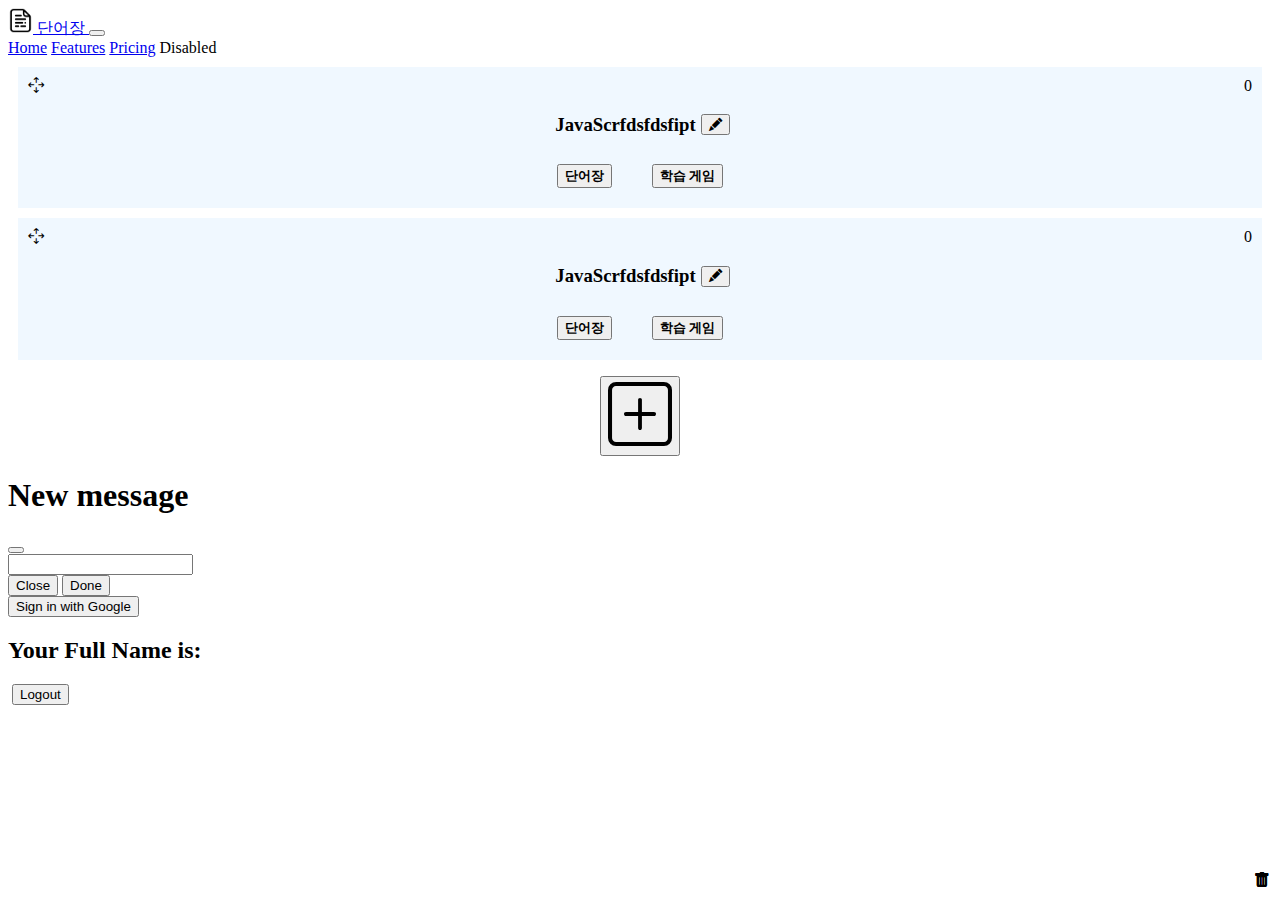
<file: index.html>
<!DOCTYPE html>
<html lang="en">

<head>
  <meta charset="UTF-8">
  <meta http-equiv="X-UA-Compatible" content="IE=edge">
  <meta name="viewport" content="width=device-width, initial-scale=1.0">

  <title>Document</title>
  <link rel="icon" href="favicon.ico" type="image/x-icon">
  <link rel="shortcut icon" href="favicon.ico" type="image/x-icon">
  <link href="style.css" rel="stylesheet" crossorigin="anonymous">
  <link href="https://cdn.jsdelivr.net/npm/bootstrap@5.2.3/dist/css/bootstrap.min.css" rel="stylesheet"
    integrity="sha384-rbsA2VBKQhggwzxH7pPCaAqO46MgnOM80zW1RWuH61DGLwZJEdK2Kadq2F9CUG65" crossorigin="anonymous">
  <link href="https://cdn.jsdelivr.net/npm/bootstrap-icons@1.7.2/font/bootstrap-icons.css" rel="stylesheet">
  <script src="https://accounts.google.com/gsi/client" async defer></script>
</head>

<body>

  <!-- 네비게이션 -->

  <nav class="navbar navbar-expand-lg bg-light">
    <div class="container-fluid">

      <a class="navbar-brand" href="#">
        <img src="favicon.png" alt="Logo" width="25" height="25" class="d-inline-block align-text-top">
        단어장
      </a>
      <button class="navbar-toggler" type="button" data-bs-toggle="collapse" data-bs-target="#navbarNavAltMarkup"
        aria-controls="navbarNavAltMarkup" aria-expanded="false" aria-label="Toggle navigation">
        <span class="navbar-toggler-icon"></span>
      </button>
      <div class="collapse navbar-collapse" id="navbarNavAltMarkup">
        <div class="navbar-nav">
          <a class="nav-link active" aria-current="page" href="#">Home</a>
          <a class="nav-link" href="#">Features</a>
          <a class="nav-link" href="#">Pricing</a>
          <a class="nav-link disabled">Disabled</a>
        </div>
      </div>
    </div>
  </nav>


  <!-- List with handle -->
  <main>
    <div id="listWithHandle" class="list-group">
    </div>

    <p style="text-align: center;">
      <button id="add-note" type="button" class="btn btn-link bi bi-plus-square" style="font-size: 4rem;"
        data-bs-toggle="modal" data-bs-target="#noteNameModal"> </button>
    </p>
  </main>


  <!-- <button type="button" class="btn btn-primary" data-bs-toggle="modal" data-bs-target="#exampleModal" data-bs-whatever="@mdo">Open modal for @mdo</button> -->

  <div class="modal fade" id="noteNameModal" tabindex="-1" aria-labelledby="noteNameModalLabel" aria-hidden="true">
    <div class="modal-dialog">
      <div class="modal-content">
        <div class="modal-header">
          <h1 class="modal-title fs-5" id="noteNameModalLabel">New message</h1>
          <button type="button" class="btn-close" data-bs-dismiss="modal" aria-label="Close"></button>
        </div>
        <div class="modal-body">
          <form>
            <div class="mb-3">
              <input type="text" class="form-control" id="note-name">
            </div>

          </form>
        </div>
        <div class="modal-footer">
          <button type="button" class="btn btn-secondary" data-bs-dismiss="modal">Close</button>
          <button type="button" class="btn btn-primary" data-bs-dismiss="modal" id="submit-note-name">Done</button>
        </div>
      </div>
    </div>
  </div>




  <div id="buttonDiv"></div>

  <button onclick="signIn()">Sign in with Google</button>
  <h2>Your Full Name is:</h2>
  <img id="image" />
  <button onclick="logout()">Logout</button>


  <script src="https://cdn.jsdelivr.net/npm/bootstrap@5.2.3/dist/js/bootstrap.bundle.min.js"
    integrity="sha384-kenU1KFdBIe4zVF0s0G1M5b4hcpxyD9F7jL+jjXkk+Q2h455rYXK/7HAuoJl+0I4"
    crossorigin="anonymous"></script>
  <script src="./Sortable-master/Sortable.js"></script>
  <script src="main.js"></script>
</body>

</html>
</file>
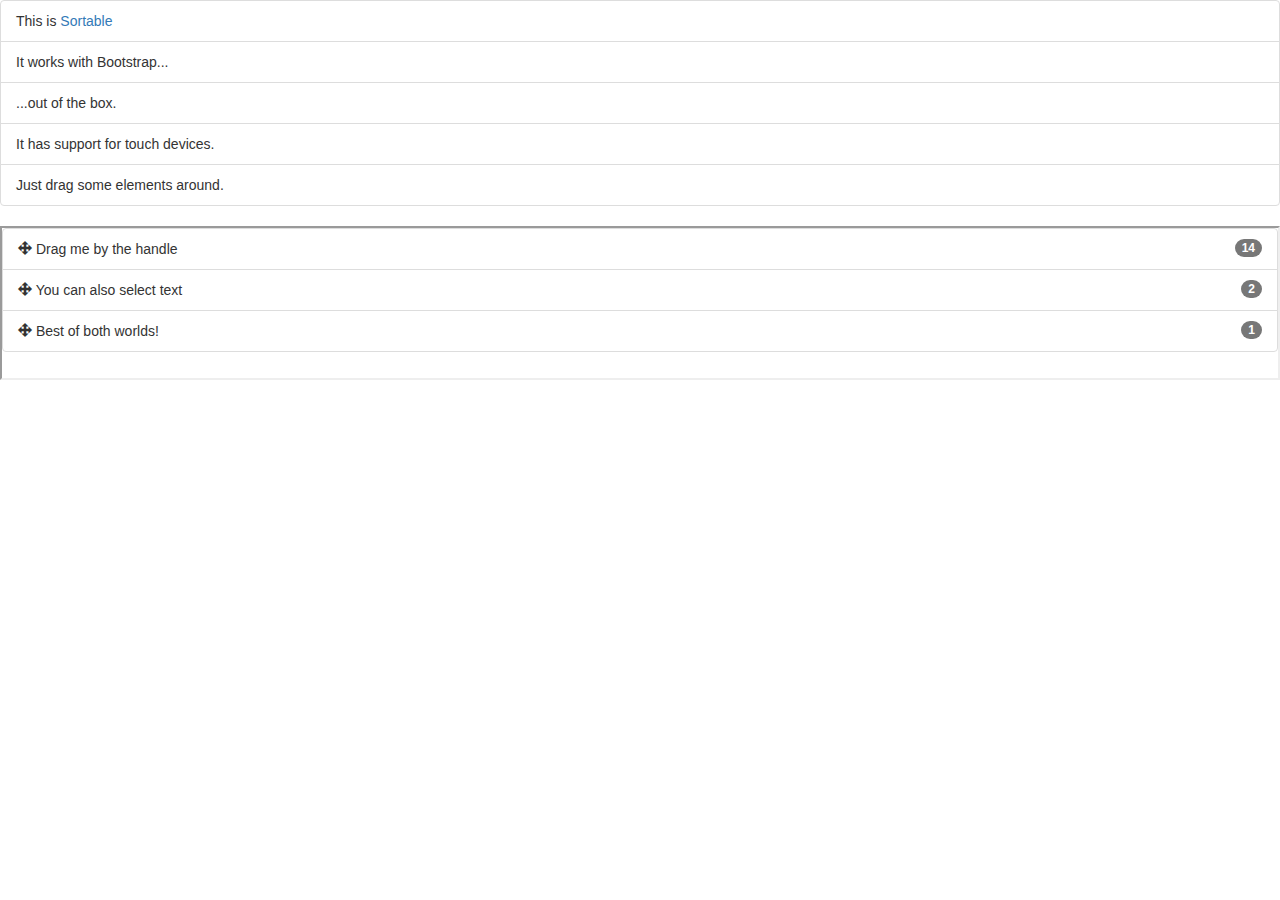
<file: Sortable-master/st/iframe/index.html>
<!DOCTYPE html>
<html>
<head>
	<meta charset="utf-8">
	<title>IFrame playground</title>
</head>
<body>


<!-- Latest compiled and minified CSS -->
<link rel="stylesheet" href="https://maxcdn.bootstrapcdn.com/bootstrap/3.3.1/css/bootstrap.min.css"/>


<!-- Latest Sortable -->
<script src="../../Sortable.js"></script>


<!-- Simple List -->
<div id="simpleList" class="list-group">
	<div class="list-group-item">This is <a href="http://rubaxa.github.io/Sortable/">Sortable</a></div>
	<div class="list-group-item">It works with Bootstrap...</div>
	<div class="list-group-item">...out of the box.</div>
	<div class="list-group-item">It has support for touch devices.</div>
	<div class="list-group-item">Just drag some elements around.</div>
</div>

<script>
	(function () {
		Sortable.create(simpleList, {group: 'shared'});


		var iframe = document.createElement('iframe');

		iframe.src = 'frame.html';
		iframe.width = '100%';
		iframe.onload = function () {
			var doc = iframe.contentDocument,
					list = doc.getElementById('listWithHandle');

			Sortable.create(list, {group: 'shared'});
		};


		document.body.appendChild(iframe);
	})();
</script>

</body>
</html>
</file>
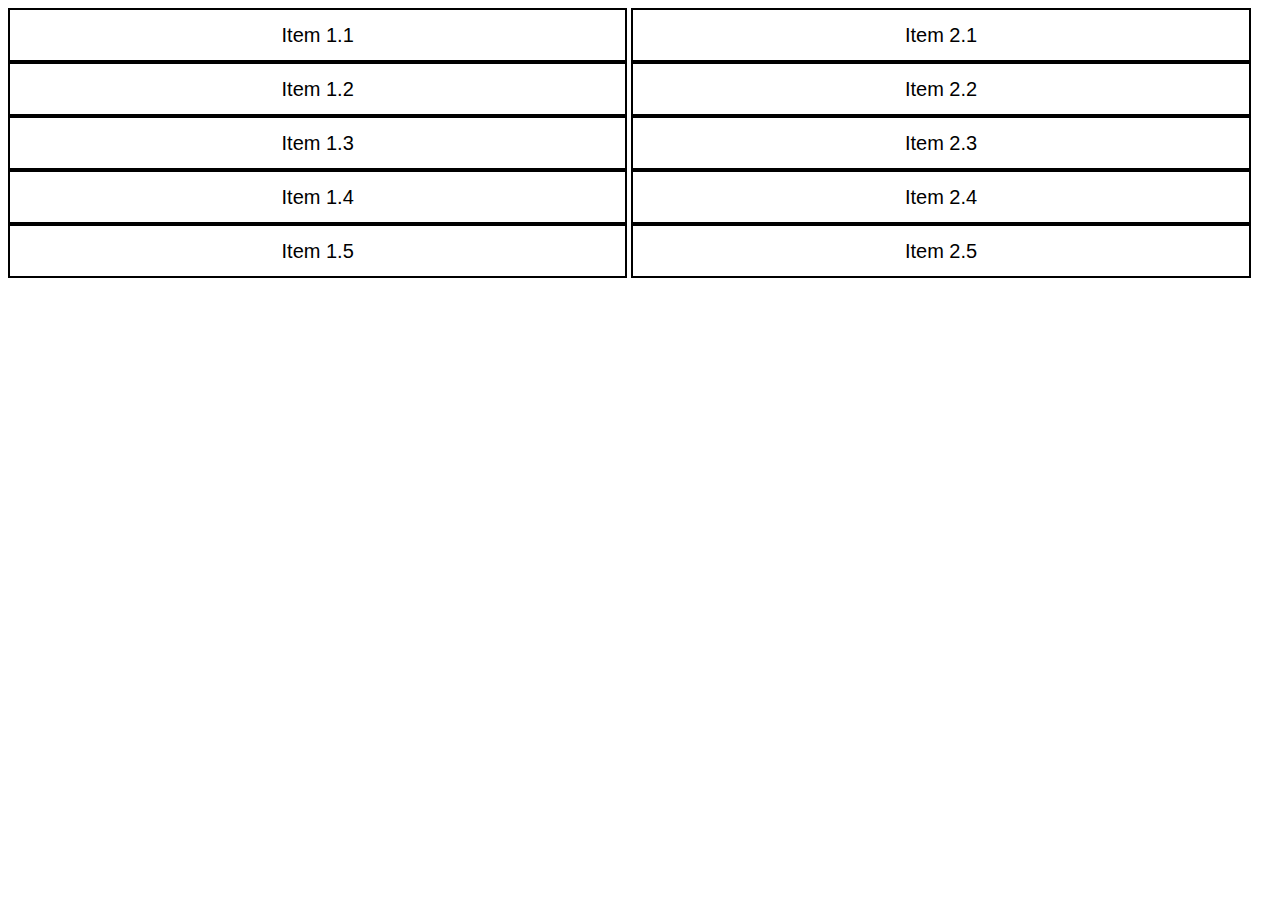
<file: Sortable-master/tests/dual-list.html>
<!DOCTYPE html>
<html>
<head>
	<title></title>
	<link rel="stylesheet" type="text/css" href="./style.css">
</head>
<body>

<div class="list half" id="list1">
	<div>Item 1.1</div>
	<div>Item 1.2</div>
	<div>Item 1.3</div>
	<div>Item 1.4</div>
	<div>Item 1.5</div>
</div>

<div class="list half" id="list2">
	<div>Item 2.1</div>
	<div>Item 2.2</div>
	<div>Item 2.3</div>
	<div>Item 2.4</div>
	<div>Item 2.5</div>
</div>


<script src="../Sortable.js"></script>

<script type="text/javascript">
	new Sortable(document.getElementById('list1'), { group: 'shared' });
	new Sortable(document.getElementById('list2'), { });
</script>

</body>
</html>
</file>
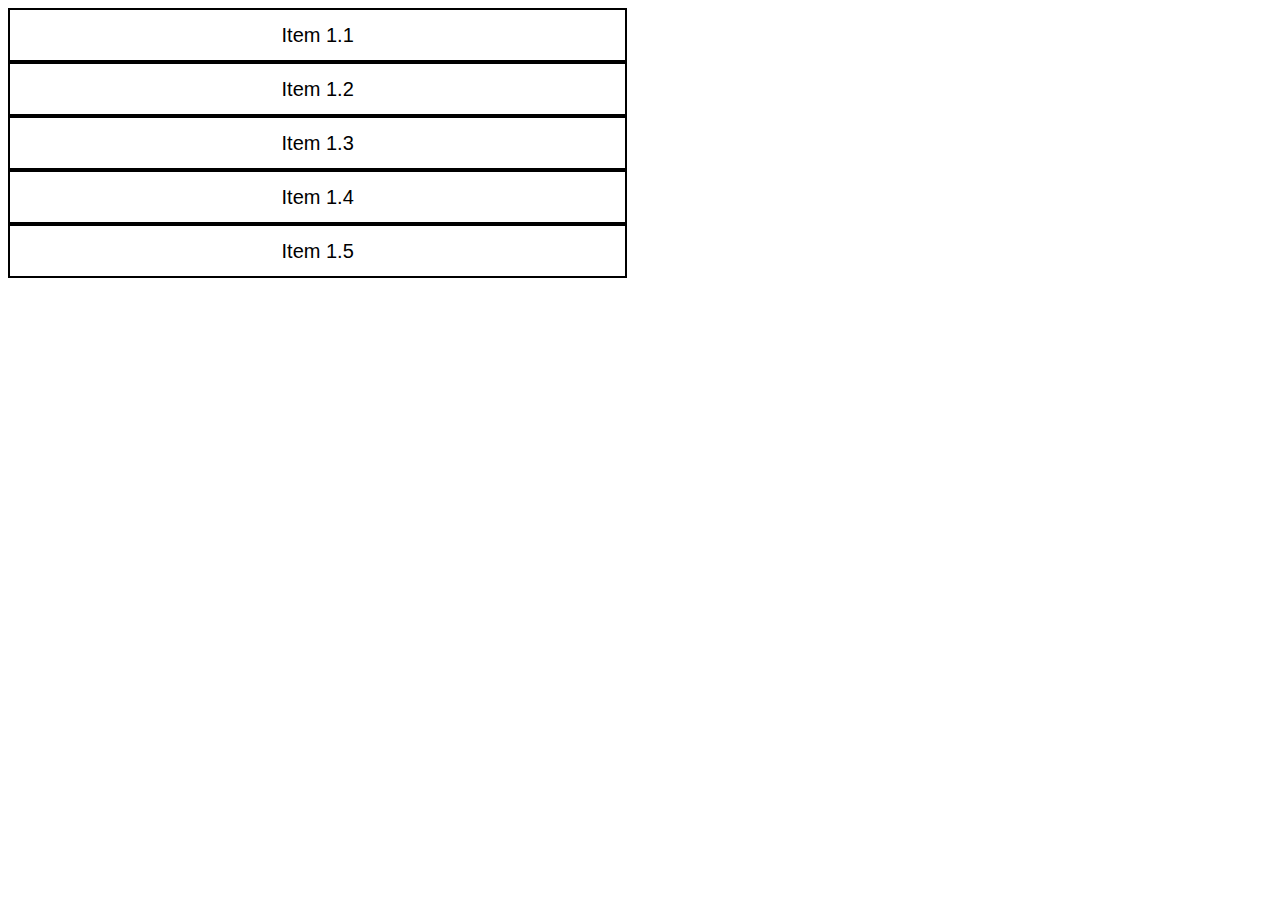
<file: Sortable-master/tests/empty-list.html>
<!DOCTYPE html>
<html>
<head>
	<title></title>
	<link rel="stylesheet" type="text/css" href="./style.css">
</head>
<body>

<div class="list half" id="list1">
	<div>Item 1.1</div>
	<div>Item 1.2</div>
	<div>Item 1.3</div>
	<div>Item 1.4</div>
	<div>Item 1.5</div>
</div>

<div class="list half" id="list2">

</div>


<script src="../Sortable.js"></script>

<script type="text/javascript">
	new Sortable(document.getElementById('list1'), { group: 'shared' });
	new Sortable(document.getElementById('list2'), { group: 'shared' });
</script>

</body>
</html>
</file>
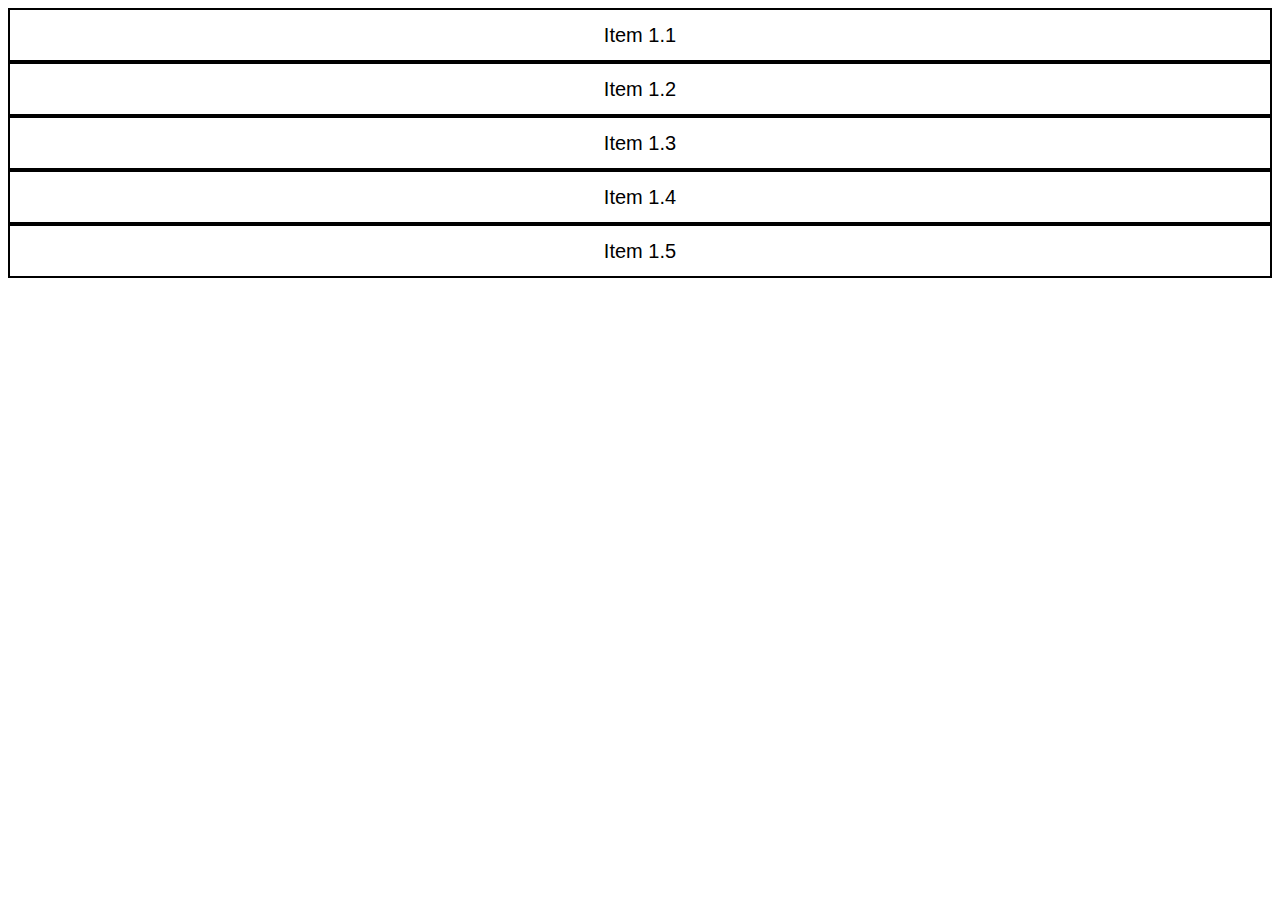
<file: Sortable-master/tests/filter.html>
<!DOCTYPE html>
<html>
<head>
	<title></title>
	<link rel="stylesheet" type="text/css" href="./style.css">
</head>
<body>

<div class="list" id="list1">
	<div>Item 1.1</div>
	<div>Item 1.2</div>
	<div class="filtered">Item 1.3</div>
	<div>Item 1.4</div>
	<div>Item 1.5</div>
</div>




<script src="../Sortable.js"></script>

<script type="text/javascript">
	new Sortable(document.getElementById('list1'), { filter: '.filtered' });
</script>

</body>
</html>
</file>
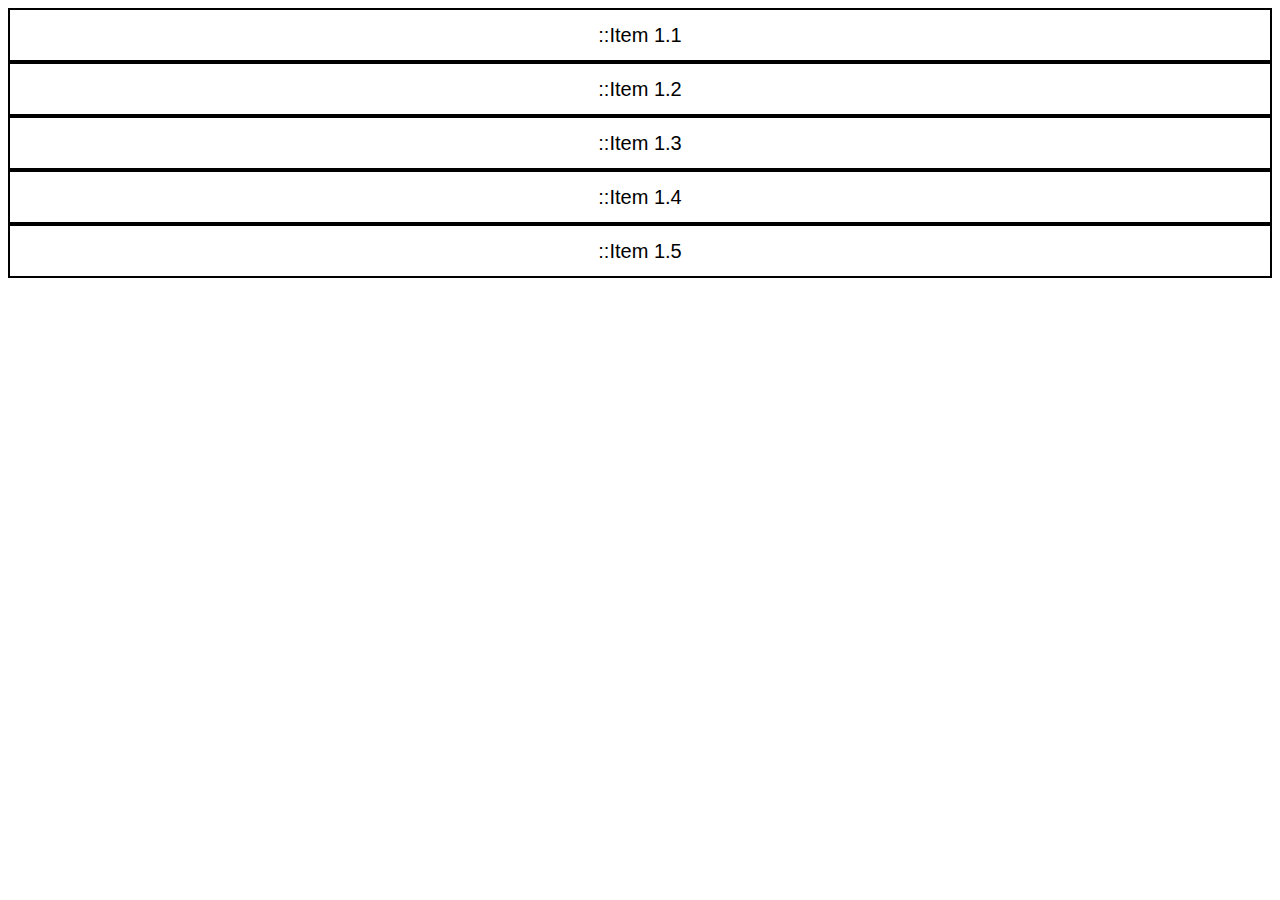
<file: Sortable-master/tests/handles.html>
<!DOCTYPE html>
<html>
<head>
	<title></title>
	<link rel="stylesheet" type="text/css" href="./style.css">
</head>
<body>

<div class="list" id="list1">
	<div><span class="handle">::</span>Item 1.1</div>
	<div><span class="handle">::</span>Item 1.2</div>
	<div><span class="handle">::</span>Item 1.3</div>
	<div><span class="handle">::</span>Item 1.4</div>
	<div><span class="handle">::</span>Item 1.5</div>
</div>




<script src="../Sortable.js"></script>

<script type="text/javascript">
	new Sortable(document.getElementById('list1'), { handle: '.handle' });
</script>

</body>
</html>
</file>
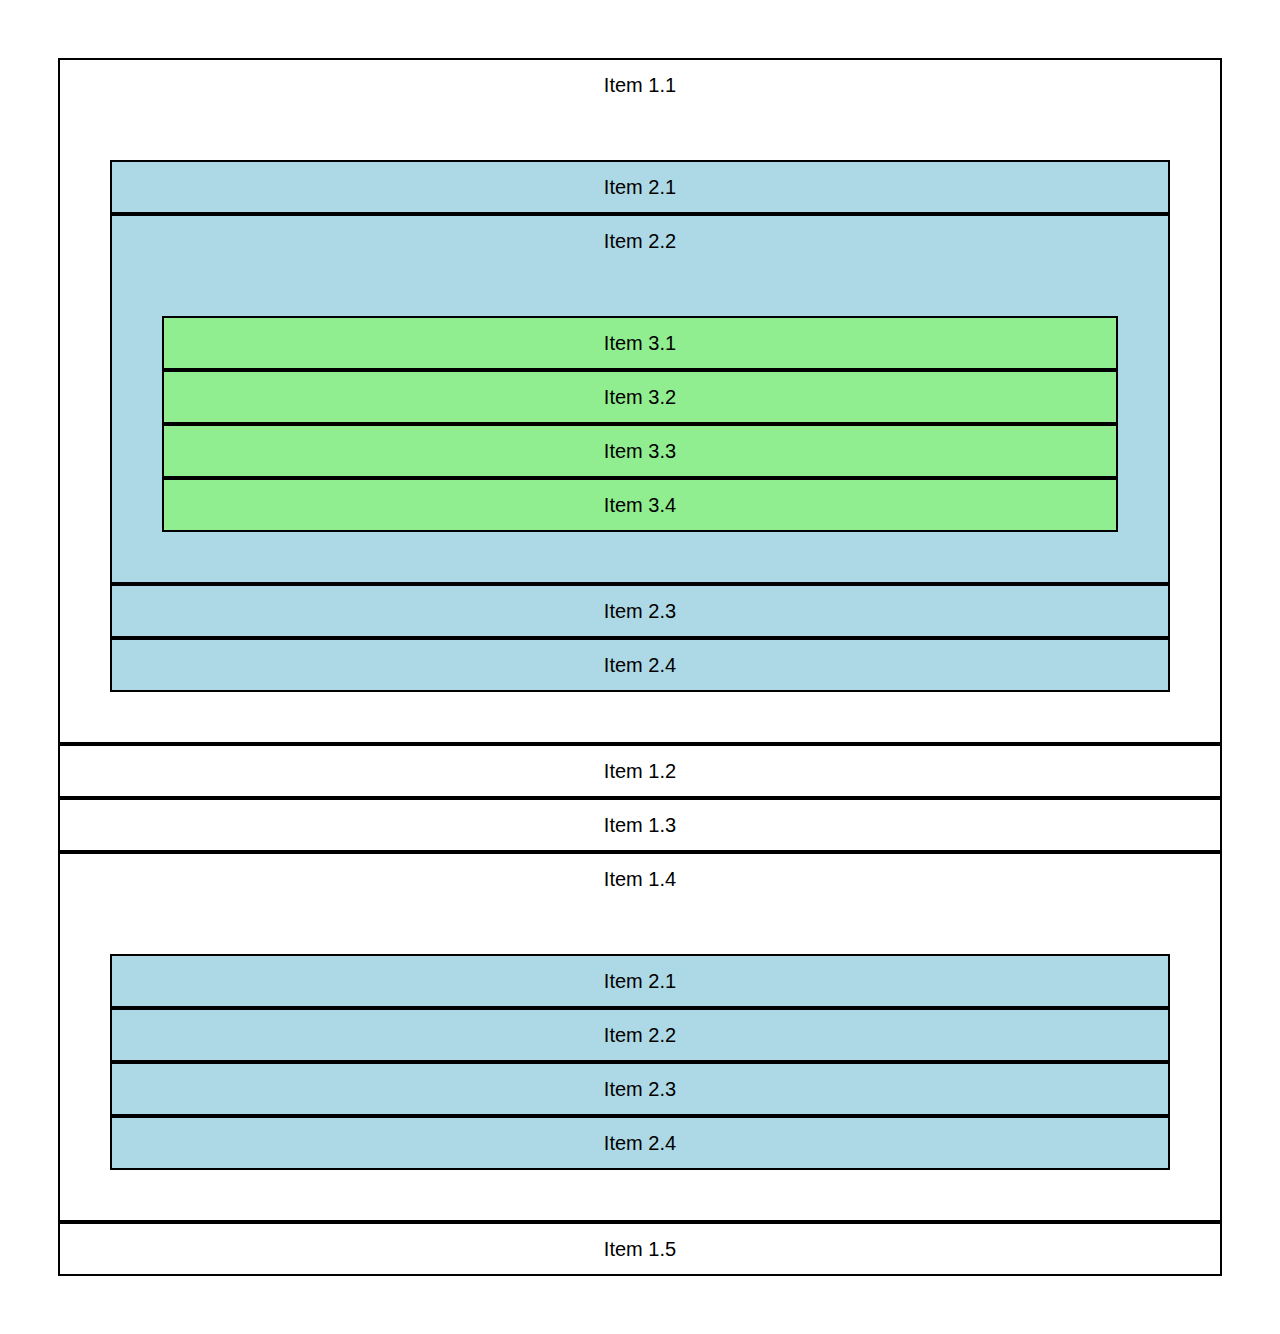
<file: Sortable-master/tests/nested.html>
<!DOCTYPE html>
<html>
<head>
	<title></title>
	<link rel="stylesheet" type="text/css" href="./style.css">
</head>
<body>

<div id="list1" class="list">
	<div>Item 1.1
		<div class="list n1">
			<div>Item 2.1</div>
			<div>Item 2.2
				<div class="list n2">
					<div>Item 3.1</div>
					<div>Item 3.2</div>
					<div>Item 3.3</div>
					<div>Item 3.4</div>
				</div>
			</div>
			<div>Item 2.3</div>
			<div>Item 2.4</div>
		</div>
	</div>
	<div>Item 1.2</div>
	<div>Item 1.3</div>
	<div>Item 1.4
		<div class="list n1">
			<div>Item 2.1</div>
			<div>Item 2.2</div>
			<div>Item 2.3</div>
			<div>Item 2.4</div>
		</div>
	</div>
	<div>Item 1.5</div>
</div>

<style>
	.n1 > div {
		background-color: lightblue;
	}

	.n2 > div {
		background-color: lightgreen
	}

	.list {
		padding: 50px;
	}

</style>

<script src="../Sortable.js"></script>

<script type="text/javascript">
	var elements = document.getElementsByClassName('list');

	for (var i = 0; i < elements.length; i++) {
		new Sortable(elements[i], {
			group: 'shared',
			invertSwap: true
		});
	}
</script>

</body>
</html>
</file>
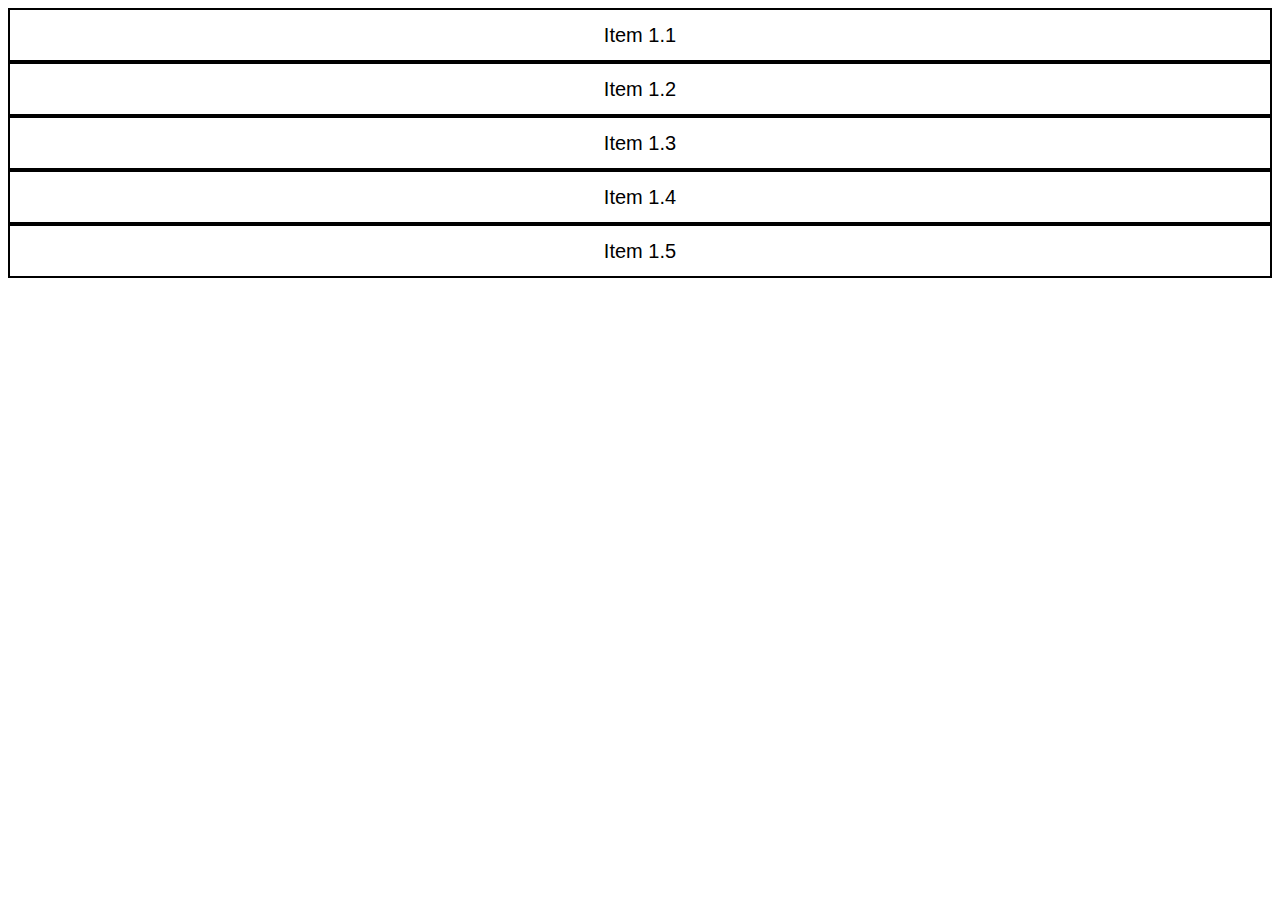
<file: Sortable-master/tests/single-list.html>
<!DOCTYPE html>
<html>
<head>
	<title></title>
	<link rel="stylesheet" type="text/css" href="./style.css">
</head>
<body>

<div class="list" id="list1">
	<div>Item 1.1</div>
	<div>Item 1.2</div>
	<div>Item 1.3</div>
	<div>Item 1.4</div>
	<div>Item 1.5</div>
</div>


<script src="../Sortable.js"></script>

<script type="text/javascript">
	new Sortable(document.getElementById('list1'));
</script>

</body>
</html>
</file>
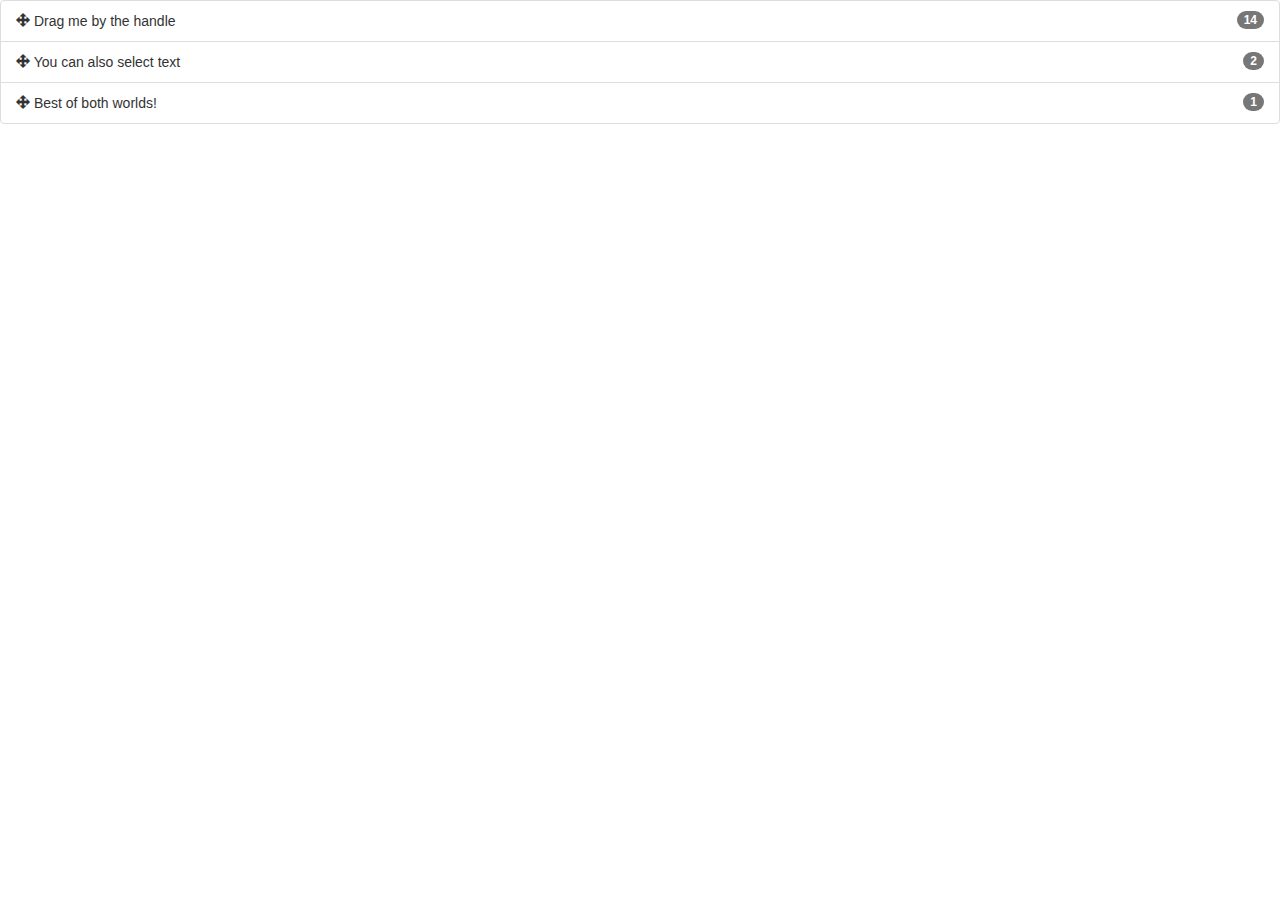
<file: Sortable-master/st/iframe/frame.html>
<!DOCTYPE html>
<html>
<head>
	<meta charset="utf-8">
</head>
<body>

<!-- Latest compiled and minified CSS -->
<link rel="stylesheet" href="https://maxcdn.bootstrapcdn.com/bootstrap/3.3.1/css/bootstrap.min.css"/>


<!-- List with handle -->
<div id="listWithHandle" class="list-group">
	<div class="list-group-item">
		<span class="badge">14</span>
		<span class="glyphicon glyphicon-move" aria-hidden="true"></span>
		Drag me by the handle
	</div>
	<div class="list-group-item">
		<span class="badge">2</span>
		<span class="glyphicon glyphicon-move" aria-hidden="true"></span>
		You can also select text
	</div>
	<div class="list-group-item">
		<span class="badge">1</span>
		<span class="glyphicon glyphicon-move" aria-hidden="true"></span>
		Best of both worlds!
	</div>
</div>

</body>
</html>
</file>
<file: style.css>
/* body {
    margin: 10px;
  }
  
  .glyphicon-move {
    cursor: move;
    cursor: -webkit-grabbing;
  } */


@media (max-width: 767px) {
.navbar {
    position: fixed;
    top: 0;
    width: 100%;
}
}
</file>
<file: Sortable-master/tests/style.css>
.list > div {
	min-height: 50px;
	border-style: solid;
	border-width: 2px;
	text-align: center;
	line-height: 50px;
	font-size: 20px;
	font-family: Helvetica;
}


.half {
	display: inline-block;
	width: 49%;
	padding: 0;
	margin: 0;
	vertical-align: top;
}
</file>
